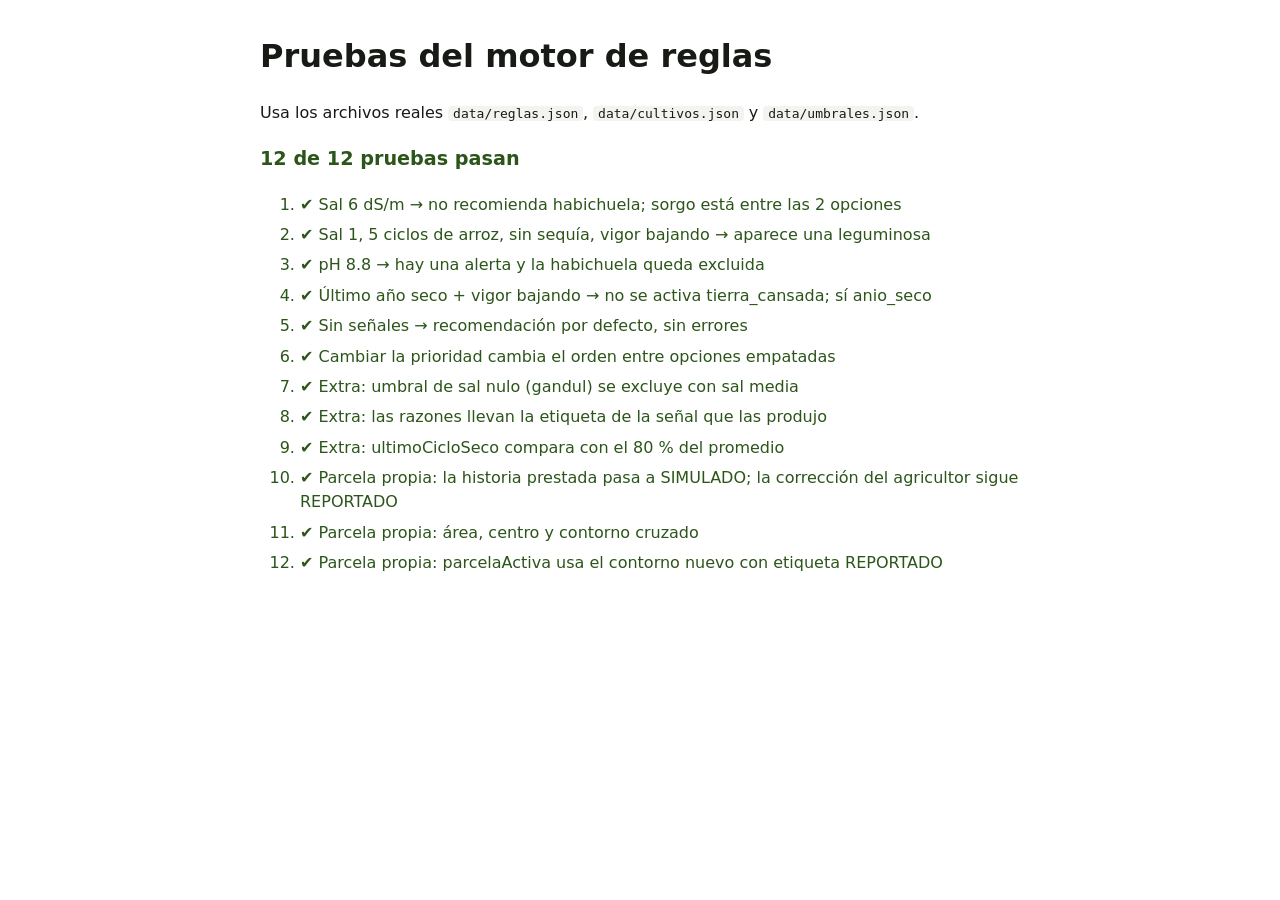
<file: tests/motor.test.html>
<!doctype html>
<html lang="es">
<head>
  <meta charset="utf-8">
  <meta name="viewport" content="width=device-width, initial-scale=1">
  <title>Pruebas del motor — La parcela recuerda</title>
  <style>
    body { font-family: system-ui, sans-serif; max-width: 760px; margin: 2rem auto; padding: 0 1rem; line-height: 1.5; color: #171A15; background: #fff; }
    li { margin: 0.4rem 0; }
    .ok { color: #2C551A; } .mal { color: #A3361F; }
    code { background: #F3F3F0; padding: 0 0.3rem; border-radius: 4px; }
    #resumen { font-weight: 700; font-size: 1.2rem; }
  </style>
</head>
<body>
  <h1>Pruebas del motor de reglas</h1>
  <p>Usa los archivos reales <code>data/reglas.json</code>, <code>data/cultivos.json</code> y <code>data/umbrales.json</code>.</p>
  <p id="resumen" role="status">Corriendo…</p>
  <ol id="lista"></ol>

  <script type="module">
    import { recomendar } from '../js/motor.js';
    import { ultimoCicloSeco, calcularSenales } from '../js/senales.js';
    import { areaM2, seCruza, poligonoDesdePuntos, centroide, parcelaActiva } from '../js/parcela.js';

    const leer = (n) => fetch(`../data/${n}.json`).then((r) => r.json());
    const nombres = ['reglas', 'cultivos', 'umbrales', 'parcela', 'historia', 'clima', 'suelo'];
    const [reglas, cultivos, umbrales, parcela, historia, clima, suelo] = await Promise.all(nombres.map(leer));
    const datos = { reglas, cultivos, umbrales, parcela, historia, clima, suelo };
    const ids = (r) => r.opciones.map((o) => o.id);
    const LEGUMINOSAS = ['habichuela', 'gandul', 'caupi'];

    const casos = [
      ['Sal 6 dS/m → no recomienda habichuela; sorgo está entre las 2 opciones', () => {
        const r = recomendar({ sal_dsm: 6 }, reglas, cultivos, umbrales, 'mejorar_suelo');
        return !ids(r).includes('habichuela') && ids(r).includes('sorgo');
      }],
      ['Sal 1, 5 ciclos de arroz, sin sequía, vigor bajando → aparece una leguminosa', () => {
        const r = recomendar({ sal_dsm: 1, ciclos_arroz_seguidos: 5, ultimo_anio_seco: false, tendencia_vigor: 'bajando' }, reglas, cultivos, umbrales, 'mejorar_suelo');
        return ids(r).some((id) => LEGUMINOSAS.includes(id));
      }],
      ['pH 8.8 → hay una alerta y la habichuela queda excluida', () => {
        const r = recomendar({ ph: 8.8 }, reglas, cultivos, umbrales, 'proteger_rendimiento');
        return r.alertas.length > 0 && !ids(r).includes('habichuela') && r.excluidos.some((e) => e.id === 'habichuela');
      }],
      ['Último año seco + vigor bajando → no se activa tierra_cansada; sí anio_seco', () => {
        const r = recomendar({ ultimo_anio_seco: true, tendencia_vigor: 'bajando' }, reglas, cultivos, umbrales, 'mejorar_suelo');
        return !r.reglasActivadas.includes('tierra_cansada') && r.reglasActivadas.includes('anio_seco');
      }],
      ['Sin señales → recomendación por defecto, sin errores', () => {
        const r = recomendar({}, reglas, cultivos, umbrales, 'mejorar_suelo');
        return r.porDefecto && r.opciones.length === 2 && r.opciones.every((o) => o.cultivo.familia === 'leguminosa');
      }],
      ['Cambiar la prioridad cambia el orden entre opciones empatadas', () => {
        // tierra_cansada da +2 a habichuela, caupí y gandul: quedan empatados en puntos de reglas.
        const senales = { tendencia_vigor: 'bajando', ultimo_anio_seco: false };
        const agua = recomendar(senales, reglas, cultivos, umbrales, 'ahorrar_agua');
        const cosecha = recomendar(senales, reglas, cultivos, umbrales, 'proteger_rendimiento');
        return ids(agua)[0] !== ids(cosecha)[0];
      }],
      // Extras
      ['Extra: umbral de sal nulo (gandul) se excluye con sal media', () => {
        const r = recomendar({ sal_dsm: 3, ciclos_arroz_seguidos: 5 }, reglas, cultivos, umbrales, 'ahorrar_agua');
        return !ids(r).includes('gandul') && r.excluidos.some((e) => e.id === 'gandul' && e.motivo === 'sin_dato_sal');
      }],
      ['Extra: las razones llevan la etiqueta de la señal que las produjo', () => {
        const r = recomendar({ ciclos_arroz_seguidos: { valor: 5, etiqueta: 'REPORTADO' }, sal_dsm: { valor: 1, etiqueta: 'SIMULADO' } }, reglas, cultivos, umbrales, 'mejorar_suelo');
        const razon = r.opciones[0].razones.find((x) => x.regla === 'mucho_arroz');
        return razon && razon.texto.includes('5 ciclos') && razon.senales.some((s) => s.etiqueta === 'REPORTADO');
      }],
      ['Extra: ultimoCicloSeco compara con el 80 % del promedio', () => {
        const ciclos = [{ ciclo: 1, mm: 400 }, { ciclo: 2, mm: 400 }, { ciclo: 3, mm: 250 }];
        return ultimoCicloSeco(ciclos, 0.8) === true && ultimoCicloSeco(ciclos.slice(0, 2), 0.8) === false && ultimoCicloSeco([], 0.8) === null;
      }],
      // Elegir mi parcela
      ['Parcela propia: la historia prestada pasa a SIMULADO; la corrección del agricultor sigue REPORTADO', () => {
        const s = calcularSenales(datos, { parcelaPropia: true });
        const c = calcularSenales(datos, { parcelaPropia: true, confirmacion: { respuesta: 'no', ciclos: 2 } });
        return ['ciclos_arroz_seguidos', 'tendencia_vigor', 'dias_descubierto_promedio', 'ultimo_anio_seco'].every((k) => s[k].etiqueta === 'SIMULADO')
          && c.ciclos_arroz_seguidos.etiqueta === 'REPORTADO' && c.tendencia_vigor.etiqueta === 'SIMULADO';
      }],
      ['Parcela propia: área, centro y contorno cruzado', () => {
        // Cuadrado de ~100 m × 100 m ≈ 1 ha ≈ 15.9 tareas
        const p = [[19.55, -71.08], [19.55, -71.07905], [19.5509, -71.07905], [19.5509, -71.08]];
        const pol = poligonoDesdePuntos(p);
        const ha = areaM2(pol) / 10000;
        const c = centroide(pol);
        const cruzado = [[0, 0], [1, 1], [1, 0], [0, 1]];
        return ha > 0.95 && ha < 1.05 && Math.abs(c.lat - 19.55045) < 1e-4 && seCruza(cruzado) && !seCruza([[0, 0], [1, 0], [1, 1], [0, 1]]);
      }],
      ['Parcela propia: parcelaActiva usa el contorno nuevo con etiqueta REPORTADO', () => {
        const pol = poligonoDesdePuntos([[19.6, -71.1], [19.6, -71.099], [19.601, -71.099]]);
        const a = parcelaActiva(parcela, { poligono_geojson: pol, centro: centroide(pol), guardada: 'x' });
        const b = parcelaActiva(parcela, null);
        return a.propia && a.etiqueta === 'REPORTADO' && a.centro.lat > 19.59 && !b.propia && b.etiqueta === parcela.etiqueta;
      }],
    ];

    const lista = document.getElementById('lista');
    let pasan = 0;
    for (const [nombre, prueba] of casos) {
      let ok = false, detalle = '';
      try { ok = prueba() === true; } catch (e) { detalle = ` (error: ${e.message})`; }
      if (ok) pasan++;
      const li = document.createElement('li');
      li.className = ok ? 'ok' : 'mal';
      li.textContent = `${ok ? '✔' : '✘'} ${nombre}${detalle}`;
      lista.append(li);
    }
    const resumen = document.getElementById('resumen');
    resumen.textContent = `${pasan} de ${casos.length} pruebas pasan`;
    resumen.className = pasan === casos.length ? 'ok' : 'mal';
    document.body.dataset.resultado = pasan === casos.length ? 'ok' : 'mal';
  </script>
</body>
</html>
</file>
